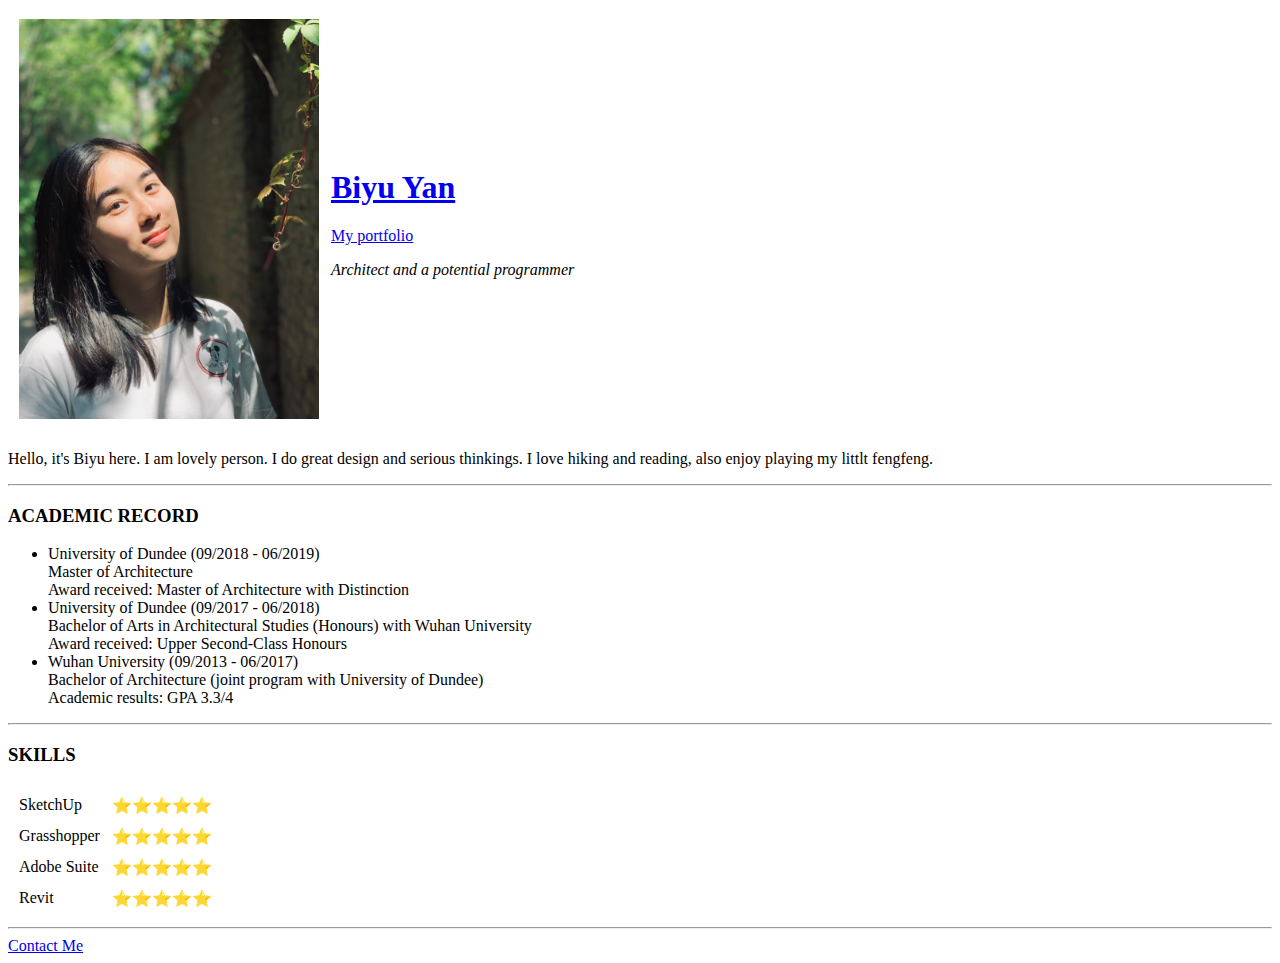
<file: index.html>
<!DOCTYPE html>
<html lang="en">
  <head>
    <meta charset="UTF-8" />
    <meta http-equiv="X-UA-Compatible" content="IE=edge" />
    <meta name="viewport" content="width=device-width, initial-scale=1.0" />
    <title>Biyu Yan's Homepage</title>
  </head>

  <body>
    <table cellspacing="10">
      <tr>
        <td>
          <img src="img/IMG_0027.jpg" alt="Biyu's img" width="300px" />
        </td>
        <td>
          <h1>
            <a href="https://www.linkedin.com/in/biyu-yan-b14a55172/"
              >Biyu Yan</a
            >
          </h1>
          <a href="portfolio.html">My portfolio</a>
          <p><em>Architect and a potential programmer</em></p>
        </td>
      </tr>
    </table>
    <p>
      Hello, it's Biyu here. I am lovely person. I do great design and serious
      thinkings. I love hiking and reading, also enjoy playing my littlt
      fengfeng.
    </p>
    <hr />
    <h3>ACADEMIC RECORD</h3>
    <ul>
      <li>
        University of Dundee (09/2018 - 06/2019) <br />
        Master of Architecture <br />
        Award received: Master of Architecture with Distinction
      </li>
      <li>
        University of Dundee (09/2017 - 06/2018) <br />
        Bachelor of Arts in Architectural Studies (Honours) with Wuhan
        University <br />
        Award received: Upper Second-Class Honours
      </li>
      <li>
        Wuhan University (09/2013 - 06/2017) <br />
        Bachelor of Architecture (joint program with University of Dundee)
        <br />
        Academic results: GPA 3.3/4
      </li>
    </ul>
    <hr />
    <h3>SKILLS</h3>
    <table cellspacing="10">
      <tr>
        <td>SketchUp</td>
        <td>⭐⭐⭐⭐⭐</td>
      </tr>
      <tr>
        <td>Grasshopper</td>
        <td>⭐⭐⭐⭐⭐</td>
      </tr>
      <tr>
        <td>Adobe Suite</td>
        <td>⭐⭐⭐⭐⭐</td>
      </tr>
      <tr>
        <td>Revit</td>
        <td>⭐⭐⭐⭐⭐</td>
      </tr>
    </table>
    <hr />
    <a href="contactMe.html">Contact Me</a>
  </body>
</html>
</file>
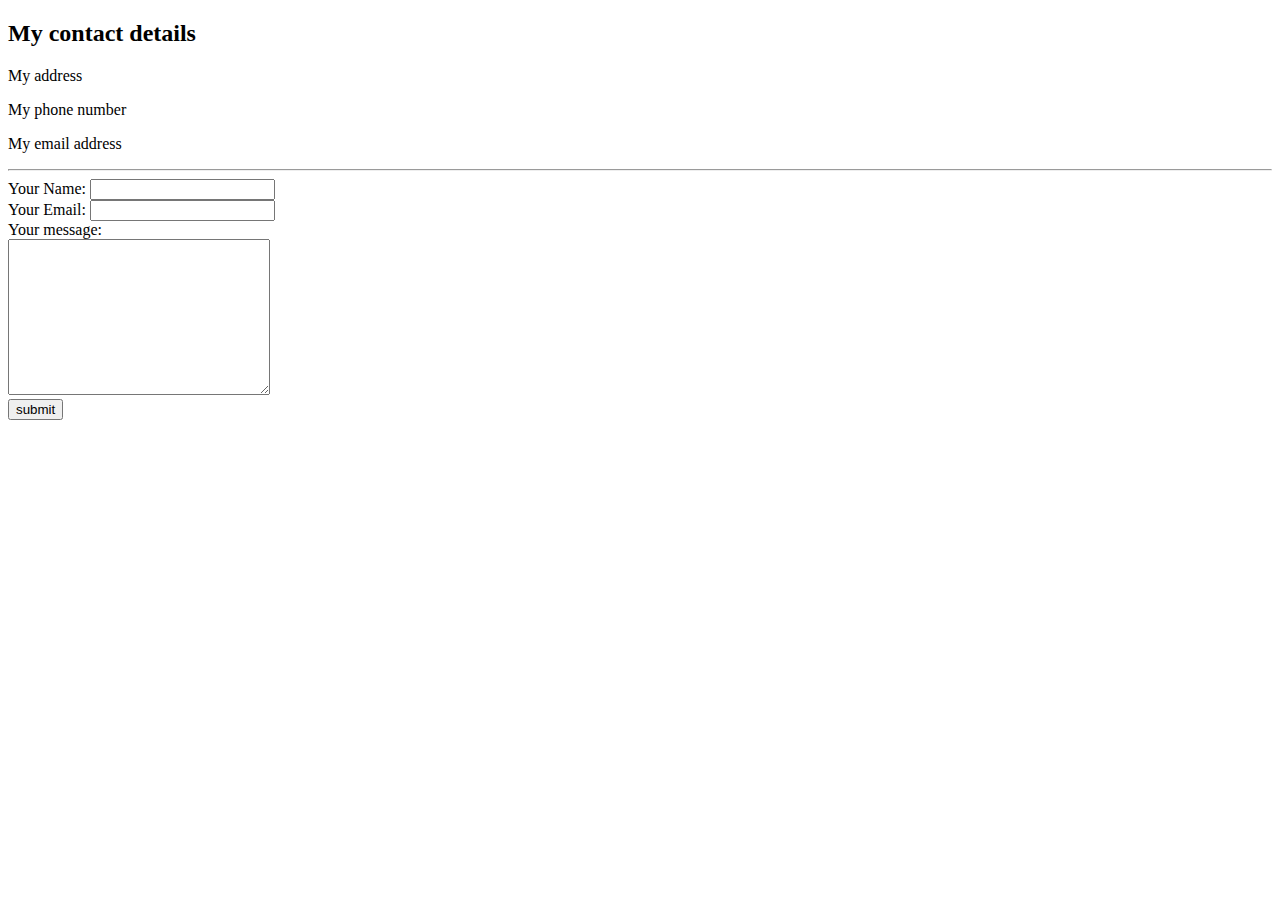
<file: contactMe.html>
<!DOCTYPE html>
<html lang="en">
<head>
    <meta charset="UTF-8">
    <meta http-equiv="X-UA-Compatible" content="IE=edge">
    <meta name="viewport" content="width=device-width, initial-scale=1.0">
    <title>Contact Me</title>
</head>
<body>
    <h2>My contact details</h2>
    <p>My address</p>
    <p>My phone number</p>
    <p>My email address</p>
    <hr>
    <form action="mailto:yanbiyu2019@outlook.com" method="post" enctype="text/plain">
        <label for="name"> Your Name:</label>
        <input type="text" name="yourName"><br>
        <label for="email_address">Your Email: </label>
        <input type="email" name="yourEmail"><br>
        <label for="infor">Your message:</label><br>
        <textarea name="infor" id="" cols="30" rows="10"></textarea><br>
        <input type="submit" value="submit">
    </form>
</body>
</html>
</file>
